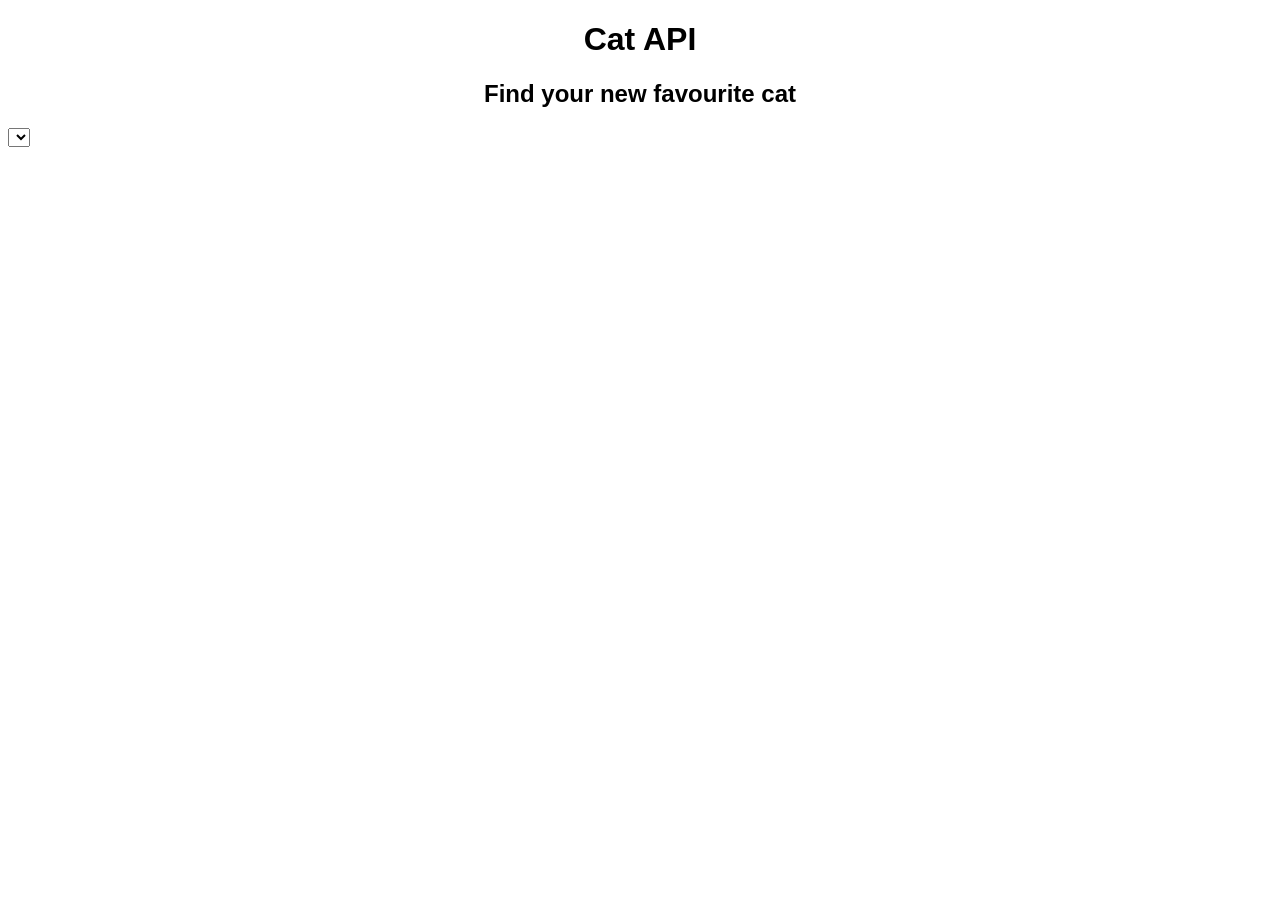
<file: src/index.html>
<!DOCTYPE html>
<html lang="en">
  <head>
    <meta charset="UTF-8" />
    <meta name="viewport" content="width=device-width, initial-scale=1.0" />
    <link rel="stylesheet" href="./css/styles.css" />
    <title>Homework 10</title>
  </head>
  <body>
    <h1>Cat API</h1>
    <h2>Find your new favourite cat</h2>
    <select class="breed-select"></select>
    <div class="cat-info"></div>
    <div class="loader"></div>
    <script src="index.js" type="module"></script>
  </body>
</html>
</file>
<file: src/css/styles.css>
body {
  font-family: 'Roboto', sans-serif;
}

h1 {
  text-align: center;
}

h2 {
  text-align: center;
}

.cat-info {
  display: flex;
  margin-top: 50px;
  justify-content: center;
}

.wrap-content {
  max-width: 600px;
}
.imgCat {
  margin-right: 50px;
}
.title {
  margin: 0;
  padding-bottom: 20px;
}

.text {
  margin: 0;
}

.text:not(:last-child) {
  padding-bottom: 20px;
}
</file>
